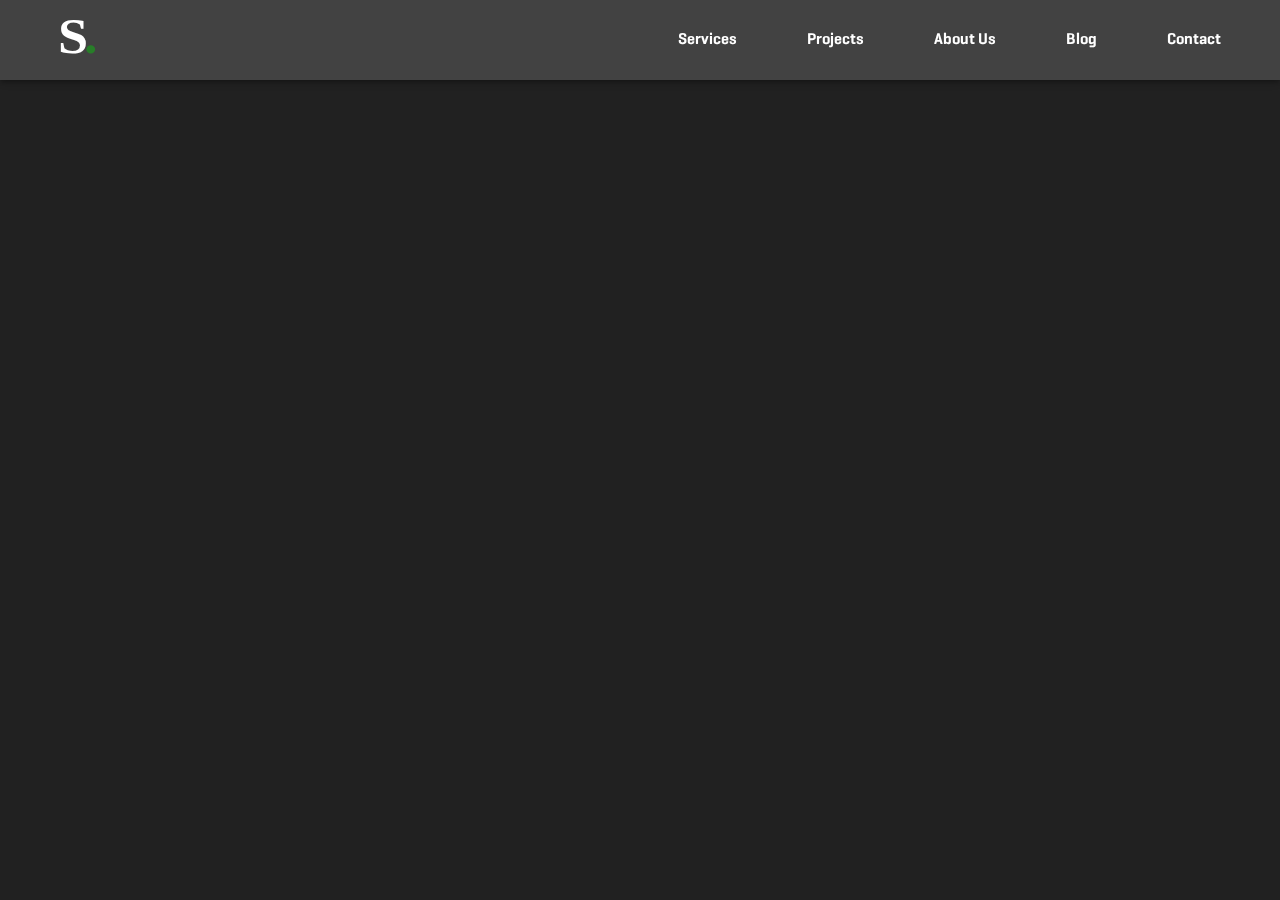
<file: index.html>
<!doctype html>
<html lang="en">

<head>
    <meta charset="utf-8" />
    <link rel="icon" href="https://lukka8.github.io/soleon/favicon.ico" />
    <meta name="viewport" content="width=device-width,initial-scale=1" />
    <meta name="theme-color" content="#000000" />
    <meta name="description" content="Web site created using create-react-app" />
    <link rel="apple-touch-icon" href="https://lukka8.github.io/soleon/logo192.png" />
    <link rel="manifest" href="https://lukka8.github.io/soleon/manifest.json" />
    <title>React App</title>
    <script defer="defer" src="https://lukka8.github.io/soleon/static/js/main.3842e968.js"></script>
    <link href="https://lukka8.github.io/soleon/static/css/main.b2045af5.css" rel="stylesheet">
</head>

<body><noscript>You need to enable JavaScript to run this app.</noscript>
    <div id="root"></div>
</body>

</html>
</file>
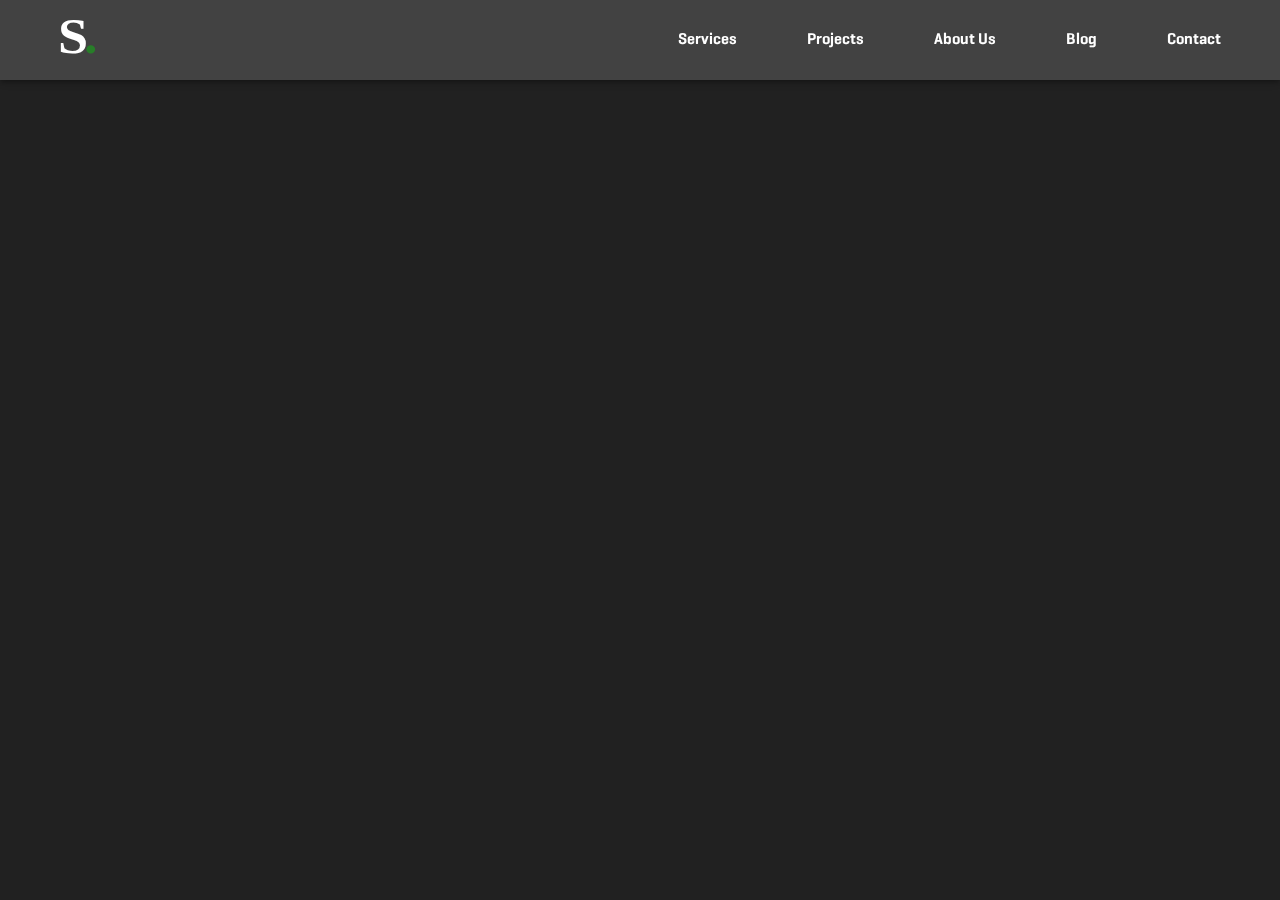
<file: .github/workflows/index.html>
<!doctype html>
<html lang="en">

<head>
    <meta charset="utf-8" />
    <link rel="icon" href="https://lukka8.github.io/soleon/favicon.ico" />
    <meta name="viewport" content="width=device-width,initial-scale=1" />
    <meta name="theme-color" content="#000000" />
    <meta name="description" content="Web site created using create-react-app" />
    <link rel="apple-touch-icon" href="https://lukka8.github.io/soleon/logo192.png" />
    <link rel="manifest" href="https://lukka8.github.io/soleon/manifest.json" />
    <title>React App</title>
    <script defer="defer" src="https://lukka8.github.io/soleon/static/js/main.3842e968.js"></script>
    <link href="https://lukka8.github.io/soleon/static/css/main.b2045af5.css" rel="stylesheet">
</head>

<body><noscript>You need to enable JavaScript to run this app.</noscript>
    <div id="root"></div>
</body>

</html>
</file>
